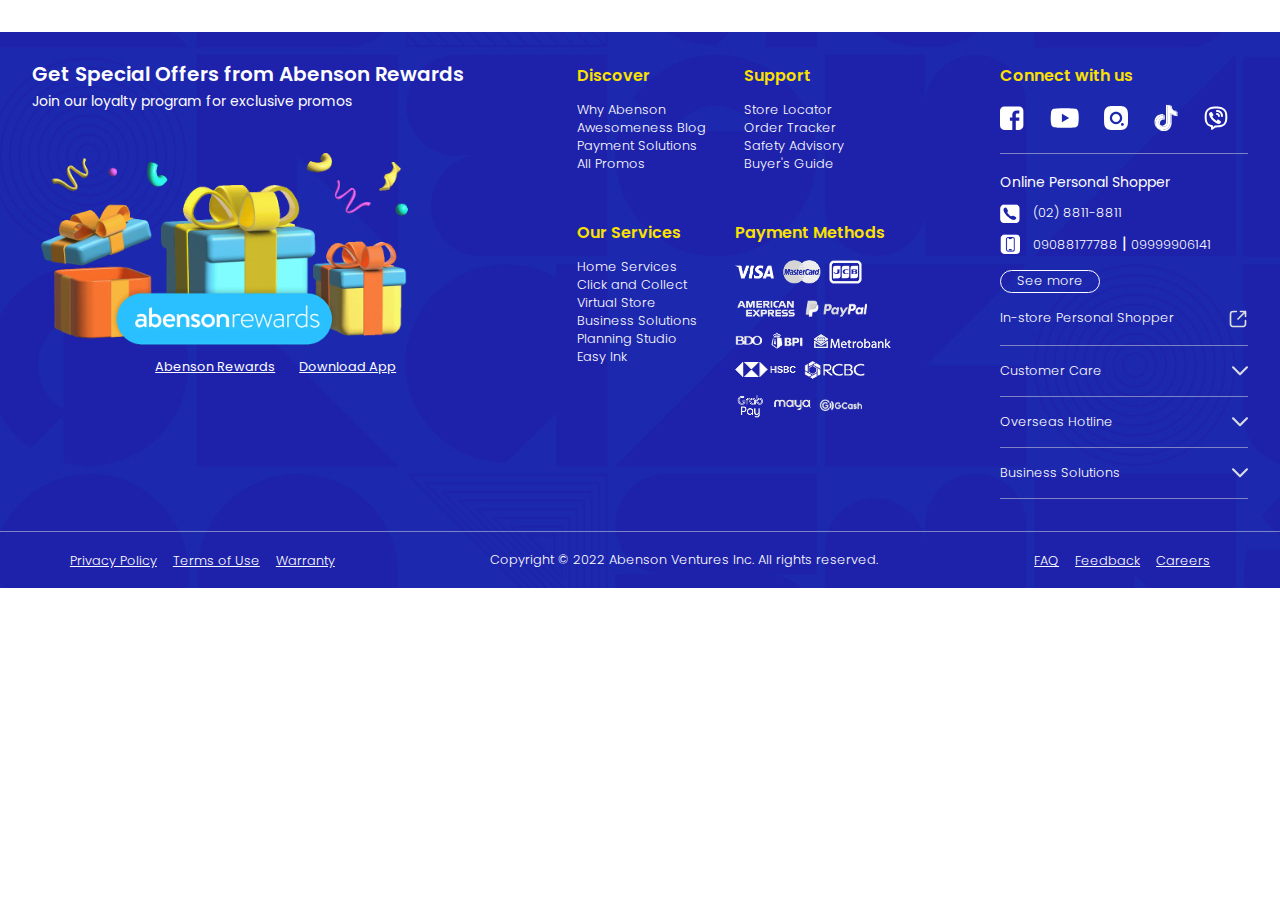
<file: index.html>
<!DOCTYPE html>
<html lang="en">
<!-- Purely hand coded by Benz Samson Tagle -->

<head>
    <meta charset="UTF-8">
    <meta name="viewport" content="width=device-width, initial-scale=1.0">
    <meta name="author" content="Benz Samson Tagle --- https://benztagle.vercel.app/">
    <meta name="description" content="Abenson.com is the official Online Superstore of Abenson. Browse your fave brands and promos for gadgets and home appliances and much more. Nationwide Delivery.
        This website is purely coded by Benz Samson Tagle x">

    <meta property="og:type" content="website">
    <meta property="og:url" content="https://www.abenson.com/home" data-react-helmet="true">
    <meta property="og:image" content="https://www.abenson.com/static/images/abenson_logo.png" data-react-helmet="true">
    <title>Footer Revamp</title>
    <link rel="stylesheet" href="styles.css">
    <link rel="icon" href="images/favicon.svg" type="image/x-icon">

    <!-- Google Fonts -->
    <link rel="preconnect" href="https://fonts.googleapis.com">
    <link rel="preconnect" href="https://fonts.gstatic.com" crossorigin>
    <link media="print" onload="this.media='all'"
        href="https://fonts.googleapis.com/css2?family=Poppins:ital,wght@0,100;0,200;0,300;0,400;0,500;0,600;0,700;0,800;0,900;1,100;1,200;1,300;1,400;1,500;1,600;1,700;1,800;1,900&display=swap"
        rel="stylesheet">
</head>

<body>
    <footer>
        <div class="footer-main" data-animation="fadeIn">
            <!-- Footer First Div -->
            <div class="footer-first-div">
                <div class="banner-cta">
                    <h1>Get Special Offers from Abenson Rewards</h1>
                    <p>Join our loyalty program for exclusive promos</p>
                </div>
                <div class="banner-container">
                    <a href="https://www.abenson.com/our-rewards-system" target="_blank">
                        <picture>
                            <source media="(width > 1024px)" srcset="images/footer_img/footer_desktop_banner.png"
                                type="image/png">

                            <source media="(width < 1024px)" width="587" height="114.13"
                                srcset="images/footer_img/footer_mobile_banner.png" type="image/png">

                            <img src="images/footer_img/footer_mobile_banner.png" alt="Abenson Rewards"
                                class="footer-banner-img" loading="lazy">
                        </picture>
                    </a>

                    <div>
                        <a target="_blank" href="https://www.abenson.com/our-rewards-system"
                            aria-label="Learn More about Abenson Reward System">
                            Abenson Rewards
                        </a>
                        <a target="_blank" aria-label="Download Abenson App"
                            href="https://play.google.com/store/apps/details?id=com.abensonmembership.cloone&utm_source=abenson_website&utm_medium=abenson_rewardspage&utm_campaign=abenson_rewardspage">
                            Download App
                        </a>
                    </div>
                </div>
            </div>

            <!-- Footer Second Div -->
            <div class="footer-second-div">
                <div>

                    <!-- Discover Section -->
                    <div class="footer-section">
                        <input type="checkbox" id="discover-toggle" class="dropdown-checkbox">
                        <label for="discover-toggle" class="dropdown-toggle">
                            <span>Discover</span>
                            <span>
                                <img src="images/dropdown_button.svg" alt="dropdown icon" loading="lazy" width="15"
                                    height="9">
                            </span>
                        </label>

                        <h2>Discover</h2>
                        <ul class="dropdown-content">
                            <li><a href="https://www.abenson.com/about-us">Why Abenson</a></li>
                            <li><a href="https://blog.abenson.com/">Awesomeness Blog</a></li>
                            <li><a href="https://www.abenson.com/promos/payment-offers">Payment Solutions</a></li>
                            <li><a href="https://www.abenson.com/digital-kiosk">All Promos</a></li>
                        </ul>
                    </div>
                    <hr>

                    <!-- Support Section -->
                    <div class="footer-section">
                        <input type="checkbox" id="support-toggle" class="dropdown-checkbox">
                        <label for="support-toggle" class="dropdown-toggle">
                            <span>Support</span>
                            <span>
                                <img src="images/dropdown_button.svg" alt="Support Section dropdown icon" width="15"
                                    height="9" loading="lazy">
                            </span>
                        </label>
                        <h2>Support</h2>
                        <ul class="dropdown-content">
                            <li><a href="https://www.abenson.com/store-locator">Store Locator</a></li>
                            <li><a href="https://www.abenson.com/tracker/order/index/order_id">Order Tracker</a></li>
                            <li><a href="https://www.abenson.com/safety-advisory">Safety Advisory</a></li>
                            <li><a href="https://www.abenson.com/buyers-guide">Buyer's Guide</a></li>
                        </ul>
                    </div>
                    <hr>
                </div>
                <div>
                    <!-- Our Services Section -->
                    <div class="footer-section">
                        <input type="checkbox" id="services-toggle" class="dropdown-checkbox">
                        <label for="services-toggle" class="dropdown-toggle">
                            <span>Our Services</span>
                            <span>
                                <img src="images/dropdown_button.svg" alt="Our Services dropdown icon" loading="lazy"
                                    width="15" height="9">
                            </span>
                        </label>

                        <h2>Our Services</h2>
                        <ul class="dropdown-content">
                            <li><a href="https://www.abenson.com/installation">Home Services</a></li>
                            <li><a href="https://www.abenson.com/click-and-collect">Click and Collect</a></li>
                            <li><a href="https://www.abenson.com/virtual-store">Virtual Store</a></li>
                            <li><a href="https://www.abenson.com/pages/business-solutions">Business Solutions</a></li>
                            <li><a href="https://www.abenson.com/pages/planning-studio">Planning Studio</a></li>
                            <li><a href="https://www.abenson.com/pages/planning-studio">Easy Ink</a></li>
                        </ul>
                    </div>
                    <hr>

                    <a class="footer-section-link" href="https://www.abenson.com/pages/viber-personal-shopper">
                        <span>In-store Personal Shopper</span>
                        <svg width="20px" height="20px" viewBox="0 0 24 24" fill="none"
                            xmlns="http://www.w3.org/2000/svg">
                            <path
                                d="M21 9.00001L21 3.00001M21 3.00001H15M21 3.00001L12 12M10 3H7.8C6.11984 3 5.27976 3 4.63803 3.32698C4.07354 3.6146 3.6146 4.07354 3.32698 4.63803C3 5.27976 3 6.11984 3 7.8V16.2C3 17.8802 3 18.7202 3.32698 19.362C3.6146 19.9265 4.07354 20.3854 4.63803 20.673C5.27976 21 6.11984 21 7.8 21H16.2C17.8802 21 18.7202 21 19.362 20.673C19.9265 20.3854 20.3854 19.9265 20.673 19.362C21 18.7202 21 17.8802 21 16.2V14"
                                stroke="#dfdfdf" stroke-width="2" stroke-linecap="round" stroke-linejoin="round" />
                        </svg>
                    </a>

                    <hr>

                    <!-- Payment Methods Section -->
                    <div class="footer-section">
                        <a href="https://www.abenson.com/promos/payment-offers" target="_blank"
                            aria-label="Abenson Payment Solution Methods">
                            <h2 class="payment-methods-h2">Payment Methods</h2>
                        </a>

                        <a href="https://www.abenson.com/promos/payment-offers" target="_blank"
                            aria-label="Abenson Payment Solution Methods" class="footer-payment-content">

                            <!-- <span>Payment Methods</span> -->
                            <div class="footer-section-link">
                                <span>Payment Methods</span>

                                <svg width="20px" height="20px" viewBox="0 0 24 24" fill="none"
                                    xmlns="http://www.w3.org/2000/svg">
                                    <path
                                        d="M21 9.00001L21 3.00001M21 3.00001H15M21 3.00001L12 12M10 3H7.8C6.11984 3 5.27976 3 4.63803 3.32698C4.07354 3.6146 3.6146 4.07354 3.32698 4.63803C3 5.27976 3 6.11984 3 7.8V16.2C3 17.8802 3 18.7202 3.32698 19.362C3.6146 19.9265 4.07354 20.3854 4.63803 20.673C5.27976 21 6.11984 21 7.8 21H16.2C17.8802 21 18.7202 21 19.362 20.673C19.9265 20.3854 20.3854 19.9265 20.673 19.362C21 18.7202 21 17.8802 21 16.2V14"
                                        stroke="#dfdfdf" stroke-width="2" stroke-linecap="round"
                                        stroke-linejoin="round" />
                                </svg>
                            </div>

                            <ul class="footer-payment-icons">
                                <li><img src="images/footer_img/payment_logo/Visa.png" alt="Visa" loading="lazy"
                                        width="39" height="14"></li>
                                <li><img src="images/footer_img/payment_logo/Mastercard.png" alt="MasterCard" width="39"
                                        height="24" loading="lazy"></li>
                                <li><img src="images/footer_img/payment_logo/JCB.png" alt="JCB" loading="lazy"
                                        width="33" height="28"></li>
                                <li><img src="images/footer_img/payment_logo/American.png" alt="American Express"
                                        width="62" height="30" loading="lazy"></li>
                                <li><img src="images/footer_img/payment_logo/PayPal.png" alt="PayPal" loading="lazy"
                                        width="62" height="18">
                                </li>
                                <li><img src="images/footer_img/payment_logo/BDO.png" alt="BDO" loading="lazy"
                                        width="27" height="10"></li>
                                <li><img src="images/footer_img/payment_logo/BPI.png" alt="BPI" loading="lazy"
                                        width="34" height="17 "></li>
                                <li><img src="images/footer_img/payment_logo/Metrobank.png" alt="MetroBank" width="81"
                                        height="15" loading="lazy"></li>
                                <li><img src="images/footer_img/payment_logo/HSBC.png" alt="HSBC" loading="lazy"
                                        width="61" height="17">
                                </li>
                                <li><img src="images/footer_img/payment_logo/RCBC.png" alt="RCBC" loading="lazy"
                                        width="61" height="25"></li>
                                <li><img src="images/footer_img/payment_logo/Grabpay.png" alt="GrabPay" loading="lazy"
                                        width="30" height="31">
                                </li>
                                <li><img src="images/footer_img/payment_logo/Maya.png" alt="Maya" loading="lazy"
                                        width="38" height="12"></li>
                                <li><img src="images/footer_img/payment_logo/GCash.png" alt="GCash" loading="lazy"
                                        width="43" height="12">
                                </li>
                            </ul>
                        </a>
                    </div>
                </div>
            </div>

            <!-- Footer Third Div -->
            <div class="footer-third-div">
                <div>
                    <h2 class="h2-hidden">Connect with us</h2>
                    <div class="footer-social-icons">
                        <!-- Facebook icon -->
                        <a href="https://www.facebook.com/abensonappliances" aria-label="Abenson Facebook Page">
                            <svg width="24" height="24" viewBox="0 0 24 24" fill="none"
                                xmlns="http://www.w3.org/2000/svg">
                                <path
                                    d="M4.27023 0.5C1.90471 0.5 0 2.40471 0 4.77023V19.6163C0 21.9818 1.90471 23.8865 4.27023 23.8865H12.3166V14.7438H9.89907V11.4522H12.3166V8.63997C12.3166 6.43053 13.7451 4.40189 17.0356 4.40189C18.3679 4.40189 19.3531 4.52979 19.3531 4.52979L19.2756 7.60366C19.2756 7.60366 18.2708 7.59417 17.1744 7.59417C15.9878 7.59417 15.7976 8.1409 15.7976 9.04853V11.4522H19.3698L19.2142 14.7439H15.7976V23.8865H19.1162C21.4818 23.8865 23.3865 21.9818 23.3865 19.6163V4.77025C23.3865 2.40473 21.4818 0.500023 19.1162 0.500023H4.27021L4.27023 0.5Z"
                                    fill="white" />
                            </svg>
                        </a>
                        <!-- YouTube icon -->
                        <a href="https://www.youtube.com/channel/UCDlEuRTBKGk4UQYKbGGwN5Q" target="_blank"
                            aria-label="Abenson YouTube Channel">
                            <svg width="29" height="20" viewBox="0 0 29 20" fill="none"
                                xmlns="http://www.w3.org/2000/svg">
                                <path fill-rule="evenodd" clip-rule="evenodd"
                                    d="M27.2168 1.6777C27.6525 2.11348 27.9665 2.6558 28.1275 3.25067C29.0544 6.98162 28.8403 12.8742 28.1455 16.7492C27.9845 17.3441 27.6705 17.8864 27.2347 18.3222C26.7989 18.758 26.2566 19.072 25.6617 19.233C23.484 19.8269 14.7191 19.8269 14.7191 19.8269C14.7191 19.8269 5.95395 19.8269 3.77616 19.233C3.1813 19.072 2.63899 18.758 2.20323 18.3222C1.76748 17.8864 1.45348 17.3441 1.29252 16.7492C0.360163 13.0345 0.615697 7.13827 1.27443 3.26876C1.43538 2.67387 1.74937 2.13152 2.18512 1.69573C2.62088 1.25994 3.1632 0.9459 3.75807 0.784895C5.93586 0.190952 14.7012 0.172974 14.7012 0.172974C14.7012 0.172974 23.4661 0.172974 25.6439 0.766917C26.2387 0.927912 26.781 1.24193 27.2168 1.6777ZM19.1827 9.99986L11.9115 14.2114V5.78832L19.1827 9.99986Z"
                                    fill="white" />
                            </svg>
                        </a>
                        <!-- Instagram icon -->
                        <a href="https://www.instagram.com/abensonph" target="_blank" aria-label="Abenson on Instagram">
                            <svg width="24" height="24" viewBox="0 0 24 24" fill="none"
                                xmlns="http://www.w3.org/2000/svg">
                                <path
                                    d="M12.0219 15.9955C9.82191 15.9955 8.02655 14.2001 8.02655 12C8.02655 9.8 9.82191 8.0046 12.0219 8.0046C14.2219 8.0046 16.0172 9.8 16.0172 12C16.0172 14.2001 14.2219 15.9955 12.0219 15.9955ZM24.005 12C24.005 13.6545 24.0199 15.2941 23.927 16.9456C23.8341 18.8639 23.3965 20.5664 21.9938 21.9691C20.5881 23.3749 18.8886 23.8095 16.9704 23.9024C15.3159 23.9953 13.6764 23.9803 12.0249 23.9803C10.3704 23.9803 8.7309 23.9953 7.07941 23.9024C5.16116 23.8095 3.45872 23.3719 2.056 21.9691C0.650284 20.5634 0.215681 18.8639 0.122766 16.9456C0.0298505 15.2911 0.0448368 13.6516 0.0448368 12C0.0448368 10.3485 0.0298505 8.70598 0.122766 7.05445C0.215681 5.13617 0.653281 3.43369 2.056 2.03095C3.46172 0.625206 5.16116 0.190596 7.07941 0.0976791C8.7339 0.00476074 10.3734 0.0197468 12.0249 0.0197468C13.6794 0.0197468 15.3189 0.00476074 16.9704 0.0976791C18.8886 0.190596 20.5911 0.628204 21.9938 2.03095C23.3995 3.43669 23.8341 5.13617 23.927 7.05445C24.0229 8.70598 24.005 10.3455 24.005 12ZM12.0219 5.85253C8.62 5.85253 5.87451 8.59807 5.87451 12C5.87451 15.402 8.62 18.1475 12.0219 18.1475C15.4238 18.1475 18.1693 15.402 18.1693 12C18.1693 8.59807 15.4238 5.85253 12.0219 5.85253ZM18.4211 16.9636C17.6268 16.9636 16.9854 17.605 16.9854 18.3993C16.9854 19.1936 17.6268 19.835 18.4211 19.835C19.2153 19.835 19.8567 19.1936 19.8567 18.3993C19.857 18.2107 19.82 18.0239 19.7479 17.8496C19.6759 17.6753 19.5701 17.5169 19.4368 17.3836C19.3034 17.2502 19.145 17.1445 18.9707 17.0724C18.7965 17.0003 18.6097 16.9634 18.4211 16.9636Z"
                                    fill="white" />
                            </svg>
                        </a>
                        <!-- Tiktok icon -->
                        <a href="https://www.tiktok.com/@abenson.ph" target="_blank" aria-label="Abenson on Tiktok">
                            <svg width="24" height="28" viewBox="0 0 24 28" fill="none"
                                xmlns="http://www.w3.org/2000/svg">
                                <g clip-path="url(#clip0_15_4680)">
                                    <path
                                        d="M17.6348 10.2928C19.3411 11.5119 21.4315 12.2293 23.6891 12.2293V7.88722C23.2618 7.88731 22.8357 7.84273 22.4176 7.75421V11.172C20.1602 11.172 18.0701 10.4548 16.3635 9.23578V18.0967C16.3635 22.5294 12.7682 26.1225 8.33351 26.1225C6.67882 26.1225 5.1408 25.6226 3.86322 24.765C5.3214 26.2553 7.35493 27.1797 9.6046 27.1797C14.0396 27.1797 17.635 23.5866 17.635 19.1537V10.2928H17.6348ZM19.2034 5.91225C18.3313 4.96008 17.7587 3.72955 17.6348 2.36911V1.81067H16.43C16.7333 3.53971 17.7678 5.0169 19.2033 5.91225H19.2034ZM6.66813 21.3636C6.18094 20.7252 5.91758 19.944 5.91876 19.141C5.91876 17.1136 7.56322 15.4698 9.59208 15.4698C9.97012 15.4696 10.3459 15.5277 10.7063 15.6418V11.2027C10.2852 11.1451 9.86021 11.1205 9.43541 11.1295V14.5847C9.07486 14.4704 8.69885 14.4124 8.32063 14.4128C6.29185 14.4128 4.64749 16.0564 4.64749 18.084C4.64749 19.5177 5.4694 20.7589 6.66813 21.3636Z"
                                        fill="white" />
                                    <path
                                        d="M16.3635 9.23569C18.0703 10.4547 20.1602 11.1719 22.4177 11.1719V7.75412C21.1576 7.48582 20.0421 6.82771 19.2034 5.91225C17.7677 5.01681 16.7333 3.53962 16.43 1.81067H13.2653V19.1535C13.2581 21.1753 11.6165 22.8124 9.59197 22.8124C8.39908 22.8124 7.3392 22.2441 6.66802 21.3635C5.46947 20.7589 4.64747 19.5176 4.64747 18.0841C4.64747 16.0567 6.29183 14.4129 8.32061 14.4129C8.70932 14.4129 9.08396 14.4733 9.43539 14.5848V11.1296C5.07857 11.2196 1.57471 14.7776 1.57471 19.1536C1.57471 21.338 2.44722 23.3183 3.86338 24.7652C5.14096 25.6226 6.6789 26.1227 8.33367 26.1227C12.7684 26.1227 16.3636 22.5293 16.3636 18.0967V9.23578H16.3635V9.23569Z"
                                        fill="white" />
                                    <path
                                        d="M22.4177 7.7542V6.83025C21.2814 6.83197 20.1675 6.51391 19.2034 5.91242C20.0568 6.84625 21.1806 7.49021 22.4177 7.75438V7.7542ZM16.43 1.81074C16.4011 1.64554 16.3789 1.47923 16.3635 1.31223V0.753784H11.9937V18.0968C11.9867 20.1184 10.3451 21.7555 8.32052 21.7555C7.74657 21.7563 7.18047 21.6222 6.66794 21.3638C7.33911 22.2442 8.39899 22.8124 9.59189 22.8124C11.6163 22.8124 13.2581 21.1756 13.2652 19.1537V1.81083H16.43V1.81074ZM9.43558 11.1297V10.1459C9.07043 10.096 8.70231 10.071 8.33377 10.0712C3.89856 10.0712 0.303345 13.6645 0.303345 18.0968C0.303345 20.8757 1.71631 23.3247 3.86348 24.7652C2.44732 23.3184 1.5748 21.338 1.5748 19.1536C1.5748 14.7778 5.07857 11.2198 9.43558 11.1298V11.1297Z"
                                        fill="white" />
                                </g>
                                <defs>
                                    <clipPath id="clip0_15_4680">
                                        <rect width="23.3865" height="26.4925" fill="white"
                                            transform="translate(0.303345 0.753784)" />
                                    </clipPath>
                                </defs>
                            </svg>
                        </a>
                        <!-- Viber icon -->
                        <a href="viber://pa?chatURI=abensonph" target="_blank" aria-label="Abenson on Viber">
                            <svg width="24px" height="24px" fill="none" xmlns="http://www.w3.org/2000/svg">
                                <path
                                    d="M13 4a1 1 0 1 0 0 2c1.273 0 2.256.42 2.918 1.082C16.58 7.744 17 8.727 17 10a1 1 0 1 0 2 0c0-1.727-.58-3.244-1.668-4.332C16.244 4.58 14.727 4 13 4zM5.014 8.006c.114-.904 1.289-2.132 2.22-1.996V6.01c.779.148 1.418 1.32 1.84 2.093.069.127.132.244.19.343.286.509.1 1.025-.167 1.243L9 9.765c-.356.283-.819.65-.71 1.018C8.5 11.5 11 14 12.23 14.711c.376.217.669-.205.92-.567.059-.086.116-.168.17-.237.21-.28.727-.447 1.235-.171.759.442 1.474.956 2.135 1.534.33.276.408.684.179 1.115-.403.76-1.569 1.76-2.415 1.557C12.976 17.587 7 15.27 5.08 8.558c-.1-.296-.084-.42-.07-.528l.004-.024z"
                                    fill="#ffffff" />
                                <path
                                    d="M13 7a1 1 0 1 0 0 2c.175 0 .433.097.668.332.235.235.332.493.332.668a1 1 0 1 0 2 0c0-.825-.402-1.567-.918-2.082C14.567 7.403 13.825 7 13 7z"
                                    fill="#ffffff" />
                                <path fill-rule="evenodd" clip-rule="evenodd"
                                    d="M7.517 23.831c.029.016.058.03.088.043.543.233 1.213-.288 2.552-1.33L11.5 21.5c2.688.089 5.014-.264 6.812-.893a7 7 0 0 0 4.295-4.295c.97-2.771.97-7.853 0-10.624a7 7 0 0 0-4.295-4.295c-3.202-1.12-9.482-1.1-12.624 0a7 7 0 0 0-4.295 4.295c-.97 2.77-.97 7.853 0 10.624a7 7 0 0 0 4.295 4.295c.395.138.836.29 1.312.393 0 1.697 0 2.546.517 2.831zM9 20.911v-1.12a.498.498 0 0 0-.394-.488c-.762-.163-1.52-.325-2.257-.584a5 5 0 0 1-3.068-3.068c-.382-1.091-.615-2.806-.615-4.651 0-1.845.233-3.56.615-4.652A5 5 0 0 1 6.349 3.28c1.267-.443 3.368-.717 5.63-.72 2.263-.002 4.377.267 5.672.72a5 5 0 0 1 3.068 3.068c.382 1.092.615 2.807.615 4.652 0 1.845-.233 3.56-.615 4.651a5 5 0 0 1-3.068 3.068c-2.131.746-4.392.83-6.627.764a.503.503 0 0 0-.324.105L9 20.911z"
                                    fill="#ffffff" />
                            </svg>
                        </a>
                    </div>
                    <hr>
                </div>

                <div class="footer-third-last-child">
                    <div>
                        <!-- Footer Contacts - Contact Us -->
                        <div class="footer-contacts">
                            <h2 class="h2-desktop-hidden">Contact Us</h2>
                            <p class="footer-p-hidden">Online Personal Shopper</p>

                            <div>
                                <input type="checkbox" name="footer-see-more" id="footer-see-more">
                                <label for="footer-see-more" class="footer-label-see-more"></label>

                                <ul>
                                    <li>
                                        <img src="images/footer_img/footer_contacts/footer_telephone.png"
                                            alt="telephone" loading="lazy" width="20" height="20">
                                        <a href="tel:+63288118811" aria-label="Abenson Telephone">
                                            (02) 8811-8811
                                        </a>
                                    </li>
                                    <li>
                                        <img src="images/footer_img/footer_contacts/footer_phone.png" alt="phone number"
                                            loading="lazy" width="20" height="20">
                                        <span>
                                            <a href="tel:+639088177788" aria-label="Abenson Phone Number">
                                                09088177788
                                            </a>
                                            |
                                            <a href="tel:+639999906141" aria-label="Abenson Phone">
                                                09999906141
                                            </a>
                                        </span>
                                    </li>
                                    <li>
                                        <img src="images/footer_img/footer_contacts/footer_messenger.png"
                                            alt="Abenson Messenger link" width="20" height="20" loading="lazy">
                                        <a href="https://m.me/abensonappliances" aria-label="Abenson Messenger">
                                            Messenger
                                        </a>
                                    </li>
                                    <li>
                                        <img src="images/footer_img/social_icons/footer-social-icons.svg"
                                            alt="Abenson Viber" loading="lazy" width="20" height="22" width="20"
                                            height="20">
                                        <a href="viber://pa?chatURI=abensonph" aria-label="Abenson Viber">
                                            Viber: 0917 879 9483
                                        </a>
                                    </li>
                                    <li>
                                        <img src="images/footer_img/footer_contacts/footer_whatsapp.png"
                                            alt="Abenson Whatsapp" width="20" height="20" loading="lazy">
                                        <a href="https://wa.me/639178799483" aria-label="Abenson Whatsapp">
                                            Whatsapp: 0917 879 9483
                                        </a>
                                    </li>
                                    <li>
                                        <img src="images/footer_img/footer_contacts/footer_email.png"
                                            alt="Abenson Email" loading="lazy" width="20" height="20">
                                        <a href="mailto:shop@abenson.com" aria-label="Abenson Email">
                                            shop@abenson.com
                                        </a>
                                    </li>

                                    <p class="footer-p-hidden-2">Open at 8am - 6pm daily</p>
                                </ul>

                            </div>

                        </div>


                        <!-- Footer Contacts - 1 Customer Care -->
                        <div class="footer-contacts contacts-1">
                            <a class="in-store-link" href="https://www.abenson.com/pages/viber-personal-shopper">
                                <span>In-store Personal Shopper</span>
                                <svg width="20px" height="20px" viewBox="0 0 24 24" fill="none"
                                    xmlns="http://www.w3.org/2000/svg">
                                    <path
                                        d="M21 9.00001L21 3.00001M21 3.00001H15M21 3.00001L12 12M10 3H7.8C6.11984 3 5.27976 3 4.63803 3.32698C4.07354 3.6146 3.6146 4.07354 3.32698 4.63803C3 5.27976 3 6.11984 3 7.8V16.2C3 17.8802 3 18.7202 3.32698 19.362C3.6146 19.9265 4.07354 20.3854 4.63803 20.673C5.27976 21 6.11984 21 7.8 21H16.2C17.8802 21 18.7202 21 19.362 20.673C19.9265 20.3854 20.3854 19.9265 20.673 19.362C21 18.7202 21 17.8802 21 16.2V14"
                                        stroke="#dfdfdf" stroke-width="2" stroke-linecap="round"
                                        stroke-linejoin="round" />
                                </svg>
                            </a>

                            <hr class="in-store-hr">

                            <h2 class="h2-desktop-hidden">Customer Care</h2>
                            <input type="checkbox" name="overseas-dropdown" id="contacts-1-dropdown"
                                class="contacts-1-dropdown">

                            <label for="contacts-1-dropdown">
                                <span>Customer Care</span>
                                <img src="images/dropdown_button.svg" alt="dropdown icon" class="contacts-dropdown-icon"
                                    width="16" height="18" loading="lazy">
                            </label>
                            <ul class="contacts-1-ul">
                                <li>
                                    <img src="images/footer_img/footer_contacts/footer_telephone.png"
                                        alt="telephone number" loading="lazy" width="20" height="20">
                                    <a href="tel:+63289210888" aria-label="Abenson Telephone">(02) 8921-0888</a>
                                </li>
                                <li>
                                    <img src="images/footer_img/footer_contacts/footer_phone.png" alt="phone number"
                                        loading="lazy" width="20" height="20">
                                    <a href="tel:+639209328523" aria-label="Abenson Phone">09209328523</a>
                                </li>
                                <li>
                                    <img src="images/footer_img/footer_contacts/footer_email.png" alt="Abenson Email"
                                        loading="lazy" width="20" height="20">
                                    <a href="mailto:customerservice@abenson.com" aria-label="Abenson Email">
                                        customerservice@abenson.com
                                    </a>
                                </li>
                                <li>
                                    <img src="images/footer_img/footer_contacts/footer_inquiry.png"
                                        alt="Customer Inquiry Form" width="20" height="20" loading="lazy">
                                    <a href="https://forms.abe-systems.com" target="_blank">Customer Inquiry Form</a>
                                </li>
                            </ul>
                        </div>
                        <hr>
                    </div>

                    <div class="footer-contacts-show">
                        <!-- Toggle Button to hide below div contact contents   xbenz-->
                        <input type="checkbox" name="" id="footer-contacts-see-more">
                        <label for="footer-contacts-see-more" class="footer-contacts-toggle"></label>

                        <!-- Footer Contacts - Overseas Hotline - 2 -->
                        <div class="footer-contacts  contacts-2 f-contacts-hide">
                            <input type="checkbox" name="contacts-2-dropdown" id="contacts-2-dropdown"
                                class="contacts-2-dropdown">
                            <label for="contacts-2-dropdown">
                                <span>Overseas Hotline</span>
                                <img src="images/dropdown_button.svg" alt="dropdown icon" class="contacts-dropdown-icon"
                                    width="16" height="18" loading="lazy">
                            </label>

                            <h2 class="h2-desktop-hidden">Overseas Hotline</h2>
                            <ul class="contacts-2-ul f-contacts-hide">
                                <li>
                                    <img src="images/footer_img/footer_contacts/footer_telephone.png" alt="US Hotline"
                                        loading="lazy" width="20" height="20">
                                    <a href="tel:+12137585050" aria-label="Abenson US Hotline">
                                        US: +1 213 758 5050
                                    </a>
                                </li>
                                <li>
                                    <img src="images/footer_img/footer_contacts/footer_telephone.png"
                                        alt="Singapore Hotline" loading="lazy" width="20" height="20">
                                    <a href="Tel:+6531052078" aria-label="Abenson Singapore Hotline">
                                        Singapore: +6531052 078
                                    </a>
                                </li>
                                <li>
                                    <img src="images/footer_img/footer_contacts/footer_telephone.png"
                                        alt="Australia Hotline" loading="lazy" width="20" height="20">
                                    <a href="tel:+611800575026" aria-label="Abenson Australia Hotline">
                                        Australia: +61180 057 5026
                                    </a>
                                </li>
                                <li>
                                    <img src="images/footer_img/footer_contacts/footer_telephone.png" alt="UAE Hotline"
                                        loading="lazy" width="20" height="20">
                                    <a href="tel:+9718000120104" aria-label="Abenson UAE Hotline">
                                        UAE: +971 800 012 0104
                                    </a>
                                </li>
                                <li>
                                    <img src="images/footer_img/footer_contacts/footer_telephone.png"
                                        alt="Italy Hotline" loading="lazy" width="20" height="20">
                                    <a href="tel:+39800725979" aria-label="Abenson Italy Hotline">
                                        Italy: +39 800 725 979
                                    </a>
                                </li>
                            </ul>
                        </div>
                        <hr>


                        <!-- Footer Contacts - Business Solution- 3 -->
                        <div class="footer-contacts  contacts-3 f-contacts-hide">
                            <input type="checkbox" name="contacts-3-dropdown" id="contacts-3-dropdown"
                                class="contacts-3-dropdown">
                            <label for="contacts-3-dropdown">
                                <span>Business Solutions</span>
                                <img src="images/dropdown_button.svg" alt="dropdown icon" class="contacts-dropdown-icon"
                                    width="16" height="18" loading="lazy">
                            </label>

                            <h2 class="h2-desktop-hidden">Business Solutions</h2>
                            <ul class="contacts-3-ul">
                                <li>
                                    <img src="images/footer_img/footer_contacts/footer_telephone.png"
                                        alt="telephone number" loading="lazy" width="20" height="20">
                                    <a href="tel:+63282483233" aria-label="Abenson Telephone">(02) 8248-3233</a>
                                </li>
                                <li>
                                    <img src="images/footer_img/phone_icon.svg" alt="phone number" loading="lazy"
                                        width="20" height="20">

                                    <a href="tel:+639989587101" aria-label="Abenson Phone">09989587101</a>
                                </li>
                            </ul>
                        </div>
                        <hr>
                    </div>
                </div>
            </div>
        </div>

        <div class="footer-bottom">
            <hr>
            <div class="footer-bottom-ul">
                <ul>
                    <li>
                        <a href="ht.footer-third-div h2 ww.abenson.com/privacy-policy" target="_blank">
                            Privacy Policy
                        </a>
                    </li>
                    <li><a href="https://www.abenson.com/terms-of-use" target="_blank">Terms of Use</a></li>
                    <li><a href="https://www.abenson.com/warranty" target="_blank">Warranty</a></li>
                </ul>

                <p class="footer-p-desktop">Copyright © 2022 Abenson Ventures Inc. All rights reserved.</p>

                <ul>
                    <li><a href="https://benztagle.vercel.app/" target="_blank">FAQ</a></li>
                    <li><a href="https://zenn2.vercel.app/" target="_blank">Feedback</a></li>
                    <li><a href="https://www.abenson.com/careers" target="_blank">Careers</a></li>
                </ul>
            </div>
            <!-- <hr> -->
            <p class="footer-p-mobile">Copyright © 2022 Abenson Ventures Inc. All rights reserved.</p>
        </div>
    </footer>
</body>

</html>


<script>
    document.addEventListener('DOMContentLoaded', function () {
        const checkboxes = document.querySelectorAll('.dropdown-checkbox, .contacts-1-dropdown, .contacts-2-dropdown, .contacts-3-dropdown');
        const dropdownContainers = document.querySelectorAll('.footer-section, .footer-contacts');
        const footerSeeMore = document.querySelector("#footer-see-more");
        const contacts2 = document.querySelector(".contacts-2");
        const footerContacts = document.querySelector(".footer-contacts.contacts-1"); // Target the container with the open class
        const contacts1Dropdown = document.querySelector('#contacts-1-dropdown');
        const contacts2Dropdown = document.querySelector('#contacts-2-dropdown');
        const contacts3Dropdown = document.querySelector('#contacts-3-dropdown');

        checkboxes.forEach(checkbox => {
            checkbox.addEventListener('change', function () {
                const parentDropdown = this.closest('.footer-section, .footer-contacts');
                const icon = parentDropdown.querySelector('label[for="' + this.id + '"] img');

                // Rotate the icon based on checkbox state
                if (this.checked) {
                    parentDropdown.classList.add('open');
                    if (icon) {
                        icon.style.transform = 'rotate(180deg)'; // Rotate icon when checked
                    }
                } else {
                    parentDropdown.classList.remove('open');
                    if (icon) {
                        icon.style.transform = 'rotate(0deg)'; // Reset to 0deg when unchecked
                    }
                }

                // Close other dropdowns
                dropdownContainers.forEach(dropdown => {
                    const checkboxInput = dropdown.querySelector('input[type="checkbox"]');
                    if (checkboxInput && dropdown !== parentDropdown) {
                        dropdown.classList.remove('open');
                        checkboxInput.checked = false;
                        const otherIcon = dropdown.querySelector('label[for="' + checkboxInput.id + '"] img');
                        if (otherIcon) {
                            otherIcon.style.transform = 'rotate(0deg)'; // Ensure other icons reset to 0deg
                        }
                    }
                });

                // Apply max-height if any dropdown is open
                const anyContactDropdownOpen = document.querySelector('.contacts-1-dropdown:checked, .contacts-2-dropdown:checked, .contacts-3-dropdown:checked');
                if (anyContactDropdownOpen) {
                    footerSeeMore.parentElement.classList.add('contacts-dropdown-open');
                } else {
                    footerSeeMore.parentElement.classList.remove('contacts-dropdown-open');
                }
            });
        });

        // Toggle "f-contacts-hide" on contacts-(n) when #footer-see-more is toggled
        footerSeeMore.addEventListener("change", function () {
            if (this.checked) {
                contacts2.classList.remove("f-contacts-hide");
            } else {
                contacts2.classList.add("f-contacts-hide");
            }

            // Remove "open" class from the footer-contacts when the toggle is clicked
            if (footerSeeMore.checked) {
                footerContacts.classList.remove("open");
            }

            // Untoggle all the contacts dropdowns when #footer-see-more is toggled
            contacts1Dropdown.checked = false;
            contacts2Dropdown.checked = false;
            contacts3Dropdown.checked = false;

            // Reset all icons to 0deg when the dropdowns are untoggled
            const icons = document.querySelectorAll('.contacts-dropdown-icon');
            icons.forEach(icon => {
                icon.style.transform = 'rotate(0deg)';
            });

            // Additionally, remove "open" class from footer-contacts containers for contacts 2 and 3
            const contacts2Footer = document.querySelector(".footer-contacts.contacts-2");
            const contacts3Footer = document.querySelector(".footer-contacts.contacts-3");
            if (contacts2Footer) contacts2Footer.classList.remove('open');
            if (contacts3Footer) contacts3Footer.classList.remove('open');
        });
    });

</script>
</file>
<file: styles.css>
:root {
  --primary-color: #1e22aa;
  --secondary-color: #fae100;
  --white-color: #fdfcff;
  --main-text-color: #4c525c;
  --sub-text-color: #767676;

  --sub-blue-color: #d7f1ff;
  --ter-blue-color: #1877f2;
  --card-radius: 1rem;
  --form-invalid-color: #ff2222;
  --max-vw: 87.5rem;
  --main-padding: 0 1.875rem;
  --main-border-radius: 1.25rem;
  --p-font-size: 0.92rem;
  --dropdown-transition: 0.5s ease-out;
  --hover-on-blue-bg: rgba(0, 0, 0, 0.3);
  --popup-radius: 0.93rem;
  --popup-box-shadow: 0px 106px 42px rgba(0, 0, 0, 0.01),
    0px 60px 36px rgba(0, 0, 0, 0.05), 0px 27px 27px rgba(0, 0, 0, 0.09),
    0px 7px 15px rgba(0, 0, 0, 0.1), 0px 0px 0px rgba(0, 0, 0, 0.1);
}

.animate-fadeIn {
  animation: fadeIn 0.5s ease-in-out;
}

* {
  padding: 0;
  margin: 0;
  box-sizing: border-box;
  -webkit-tap-highlight-color: transparent;
}

body {
  font-family: "Poppins", sans-serif;
}

/* Footer --- Footer --- Footer  --- Footer   --- Footer */
footer {
  display: flex;
  flex-direction: column;
  position: relative;
  margin-top: 2rem;
  width: 100%;
  background-color: var(--primary-color);
  background-image: url("images/footer_img/footer_background.webp");
}

footer h1 {
  font-weight: 600;
  line-height: 1;
}

footer a {
  font-weight: 300;
  text-decoration: none;
  color: var(--main-text-color);
}

footer ul {
  list-style: none;
}

footer p {
  font-size: var(--p-font-size);
}

footer h2,
footer p {
  color: var(--main-text-color);
  line-height: clamp(1rem, 3vw, 1.5rem);
}
.footer-main {
  margin: 0 auto;
  display: flex;
  flex-direction: column;
}

.footer-bottom,
.footer-bottom div {
  display: flex;
  flex-direction: column;
  align-items: center;
}

.footer-bottom ul {
  display: flex;
  gap: clamp(0.5rem, 5vw, 1rem);
  text-decoration: underline;
  color: var(--white-color);
}

.footer-bottom p {
  padding: 1rem 0;
}

.footer-p-mobile {
  text-align: center;
  width: 80%;
}

footer label,
footer a,
footer p,
.footer-section-link {
  color: var(--white-color);
  font-size: 0.8rem;
  font-weight: 300;
}

footer a:hover {
  color: var(--secondary-color);
}
footer h2 {
  font-size: 0.9rem;
  color: var(--secondary-color);
  text-wrap: nowrap;
}

footer hr {
  border: none;
  background-color: #dfdfdf;
  opacity: 50%;
  height: 1px;
  margin: 1rem auto;
  width: 100%;
}
footer ul {
  margin-left: 0rem;
}

.banner-cta {
  display: flex;
  flex-direction: column;
  gap: 0.3rem;
}

.footer-second-div {
  display: flex;
  flex-direction: column;
  /* max-width: 40rem; */
  width: 100%;
  margin: 0 auto;
  padding: 0 5%;
}

.footer-main > div:nth-child(1) {
  order: 1;
}
.footer-main > div:nth-child(2) {
  padding: 0 5%;
  order: 3;
}
.footer-main > div:nth-child(3) {
  padding: 0 5%;
  order: 2;
}

/*  Footer first div child  -----------------1st*/
.footer-first-child > div {
  display: flex;
  flex-direction: column;
}

.footer-p-hidden {
  margin-bottom: 10px;
}

.footer-banner-img {
  width: 100%;
  height: auto;
}

.banner-container {
  position: relative;
}

.banner-container > div {
  display: flex;
  gap: clamp(0.3rem, 2vw, 1.5rem);
  position: absolute;
  bottom: 28%;
  right: 6%;
  color: var(--white-color);
}

.banner-container > div > a {
  font-size: clamp(0.7rem, 2vw, 0.8rem);
  text-decoration: underline;
}

/*  Footer second div child  ---------------2nd*/
.footer-second-div {
  margin-top: 2rem;
}
.footer-second-div hr {
  margin: 1rem 0;
}
.footer-section > h2 {
  display: none;
}

/*  Footer third div child  ---------------3rd*/

.footer-third-div {
  display: flex;
  flex-direction: column;
  padding: 1rem auto;
  gap: 1rem;
}

.footer-social-icons {
  display: flex;
  justify-content: space-between;
  align-items: center;
  margin: 0 auto;
  overflow-x: hidden;
  padding: 16px 16px 0;
  max-width: 40rem;
}
.footer-social-icons a:hover {
  transform: scale(1.1);
}

.footer-social-icons a:hover path {
  fill: var(--secondary-color);
}

.footer-social-icons a svg {
  width: 100%;
  height: auto;
}

.footer-contacts {
  display: flex;
  flex-direction: column;
  color: var(--white-color);
  gap: 0.5rem;
}

.footer-contacts h3 {
  font-size: 1rem;
  font-weight: 500;
}
.footer-contacts ul {
  display: flex;
  flex-direction: column;
  gap: 0.5rem;
}
.footer-contacts ul > li {
  display: flex;
  gap: 0.8rem;
}

.footer-payment-icons {
  margin: 10px auto 0;
  display: flex;
  flex-wrap: wrap;
  gap: 0.5rem;
  justify-content: center;
}

.footer-payment-icons li {
  display: flex;
  justify-content: center;
  align-items: center;
}
.footer-payment-icons img:hover {
  transform: scale(1.15);
}

/* Dropdown footer-second-div mobile view */
.dropdown-checkbox {
  display: none; /* Hide the checkbox, this is for the dropdown of footer 2nd div*/
}

.dropdown-toggle,
.footer-section-link {
  display: block;
  cursor: pointer;
  display: flex;
  justify-content: space-between;
  transition: ease-in-out 1s;
  font-weight: 500;
}

.in-store-link {
  display: flex;
  justify-content: space-between;
}

/* Dropdown Content */
.dropdown-content {
  list-style: none;
  margin: 0;
  padding: 0;
  max-height: 0;
  overflow: hidden;
  transition: var(--dropdown-transition);
}

.dropdown-content li {
  padding: 10px;
}

.dropdown-content li a {
  text-decoration: none;
  display: block;
  transition: color 0.3s;
}

/* Toggle Dropdown on Checkbox Check */
.dropdown-checkbox:checked ~ .dropdown-content {
  max-height: 20rem;
}

/* removed to fix bug that prohibits icon rotation in mobile vp */
/* .dropdown-checkbox:checked ~ .dropdown-toggle img {
  rotate: 180deg !important;
} */

.footer-contacts-show {
  display: flex;
  flex-direction: column;
  gap: 1rem;
}

.footer-contacts-toggle,
.footer-label-see-more {
  border: 1px solid var(--white-color);
  width: fit-content;
  padding: 0.1rem 1rem;
  border-radius: 2rem;
}

.banner-cta p,
.footer-p-desktop,
.footer-contacts > p,
footer div:first-child > h1,
footer div:first-child > form,
.h2-hidden,
.payment-methods-h2,
.footer-banner-img-confetti,
.footer-banner-img-cover,
#footer-contacts-see-more,
.footer-third-last-child div hr,
.f-contacts-hide,
.footer-contacts input,
.footer-contacts label,
.in-store-link {
  display: none;
}

/* See more button in footer mobile view */
#footer-contacts-see-more:checked ~ .f-contacts-hide {
  display: flex;
}

#footer-contacts-see-more:checked + .footer-contacts-toggle::after {
  content: "See less";
}
#footer-contacts-see-more:not(:checked) + .footer-contacts-toggle::after {
  content: "See More";
}
#footer-contacts-see-more:checked + .footer-contacts-toggle {
  order: 3;
}

.footer-third-last-child {
  display: flex;
  flex-direction: column;
  gap: 1.3rem;
}

.footer-third-last-child > div {
  display: flex;
  flex-direction: column;
  gap: 1.5rem;
}

@media screen and (width > 600px) {
  .footer-bottom-ul {
    flex-direction: row !important;
    gap: 1rem;
  }

  /* Show the hidden contact div  xbenz*/
  .footer-third-last-child {
    flex-direction: row;
    text-wrap: nowrap;
    gap: clamp(3rem, 8vw, 15rem);
  }

  /* Remove see more button  xbenz */
  .footer-contacts-toggle {
    display: none;
  }

  #footer-contacts-see-more:not(:checked) ~ .f-contacts-hide {
    display: flex;
  }
}

@media screen and (width > 1024px) {
  .footer-main {
    display: flex;
    flex-direction: row;
    padding: 32px;
    width: 100%;
    max-width: 1300px;
    justify-content: space-between;
  }

  .banner-container > div a {
    text-decoration: underline;
    font-size: 0.8rem;
    font-weight: 400;
  }

  .banner-container > div {
    bottom: -1.5rem;
    left: 50%;
    transform: translate(-50%, 0);
    text-wrap: nowrap;
    text-decoration: none;
  }

  footer hr {
    margin: unset;
  }

  .h2-hidden,
  .footer-banner-img-confetti,
  .footer-banner-img-cover,
  .footer-third-last-child div hr,
  .payment-methods-h2,
  .footer-p-desktop {
    display: block;
  }

  .footer-third-last-child {
    justify-content: center;
  }

  .footer-banner-img-confetti {
    position: absolute;
    width: 110%;
    height: auto;
    top: 1.5rem;
    animation: moveUpDown 1.2s ease-in-out infinite;
  }

  .footer-banner-img-cover {
    position: absolute;
    width: 28%;
    height: auto;
    bottom: 25%;
    left: 5%;
    transition: transform 0.3s ease;
  }

  .footer-banner-img-cover:hover {
    transform: rotate(-10deg) translate(-10px, -40px);
  }

  .footer-main > div:nth-child(1) {
    order: 1;
    padding: unset;
    width: clamp(300px, 36vw, 440px);
  }
  .footer-main > div:nth-child(2) {
    order: 2;
    padding: unset;
    display: flex;
  }
  .footer-main > div:nth-child(3) {
    order: 3;
    padding: unset;
    width: fit-content;
  }

  .footer-main div:first-child > h1,
  .footer-main div:first-child > p,
  .footer-main div:first-child > form {
    display: block;
    color: var(--white-color);
  }

  .footer-main div:first-child > h1 {
    font-size: 1.25rem;
    font-weight: 600;
  }
  .footer-main div:first-child > p {
    font-weight: 400;
    font-size: 14px;
  }

  .footer-first-div form {
    position: relative;
  }

  .footer-first-div input {
    background-color: var(--white-color);
    height: 3rem;
    border-radius: 2rem;
    width: 100%;
  }
  .footer-second-div div,
  .in-store-link {
    display: flex;
  }

  .in-store-hr {
    margin: 16px 0;
  }

  .footer-first-div input {
    border: none;
    outline: none;
    padding-left: 1.5rem;
  }
  .footer-first-div button {
    position: absolute;
    height: 3rem;
    right: 0;
    padding: 0 2rem;
    background-color: var(--secondary-color);
    color: var(--primary-color);
  }

  .footer-banner-img {
    margin-top: 2.5rem;
    max-width: 26rem;
    width: clamp(284px, 30vw, 400px);
  }

  .footer-third-last-child,
  .footer-contacts-show {
    flex-direction: column;
  }

  .dropdown-content {
    max-height: 100rem;
  }

  .h2-desktop-hidden,
  .footer-p-mobile,
  .footer-contacts h3,
  .footer-second-div hr,
  .payment-methods-a,
  .dropdown-toggle,
  .footer-section-link {
    display: none !important;
  }

  .footer-section {
    display: flex;
    flex-direction: column;
    gap: 0.8rem;
  }
  .footer-section > h2 {
    display: block;
    font-size: 1rem;
  }
  .dropdown-content li {
    padding: 0;
  }

  .footer-second-div {
    display: flex;
    gap: 3rem;
    height: fit-content;
    margin: unset;
    width: unset;
  }
  .footer-second-div > div {
    display: flex;
    gap: clamp(1rem, 3vw, 3rem);
  }
  .footer-second-div h2,
  .h2-hidden {
    font-weight: 600;
    font-size: 16px;
  }

  .footer-payment-icons {
    justify-content: start;
    width: 10rem;
    margin: 0 auto;
  }

  .footer-social-icons {
    justify-content: start;
    margin: 0;
    padding: 1rem 0;
    gap: clamp(1rem, 2vw, 4rem);
  }
  .footer-contacts {
    gap: unset;
  }

  .footer-contacts label {
    display: flex;
    justify-content: space-between;
    cursor: pointer;
  }

  .footer-contacts li img {
    width: 20px;
    height: auto;
    object-fit: contain;
  }
  .footer-contacts label img {
    width: 1rem;
  }

  .footer-third-last-child,
  .footer-third-last-child > div {
    gap: 1rem;
  }
  .contacts-1-ul,
  .contacts-2-ul,
  .contacts-3-ul {
    max-height: 0;
    overflow: hidden;
  }

  /* opens dropdown one at a time */
  .footer-contacts.open .contacts-1-ul,
  .footer-contacts.open .contacts-2-ul,
  .footer-contacts.open .contacts-3-ul {
    margin-top: 0.6rem;
    max-height: 20rem;
  }

  .footer-contacts.open .contacts-dropdown-icon {
    transition: transform 0.3s ease;
    transform: rotate(180deg); /* Rotate the icon when the dropdown is open */
  }

  /*  */
  .contacts-1-dropdown:checked ~ .contacts-1-dropdown img {
    rotate: 180deg;
  }

  /* .footer-contacts label:not(:checked) .contacts-1-dropdown img {
    rotate: unset;
  } */

  .footer-bottom div {
    max-width: var(--max-vw);
    flex-direction: row;
    width: 100%;
    justify-content: space-around;
    margin-top: unset;
  }

  /* See More desktop */

  #footer-see-more:checked + .footer-label-see-more::after {
    content: "See less";
  }
  #footer-see-more:not(:checked) + .footer-label-see-more::after {
    content: "See more";
  }

  #footer-see-more:not(:checked) ~ ul {
    max-height: 3.3rem;
    overflow: hidden;
  }

  .footer-contacts > div:first-of-type {
    display: flex;
    flex-direction: column-reverse;
  }

  .footer-label-see-more {
    margin-top: 0.8rem;
  }
}

@media screen and (min-width: 1025px) {
  .contacts-dropdown-open #footer-see-more:not(:checked) ~ ul {
    max-height: 52.8px;
  }
}
/* Fully hand coded by Benz Samson Tagle --  https://benztagle.vercel.app/*/
</file>
